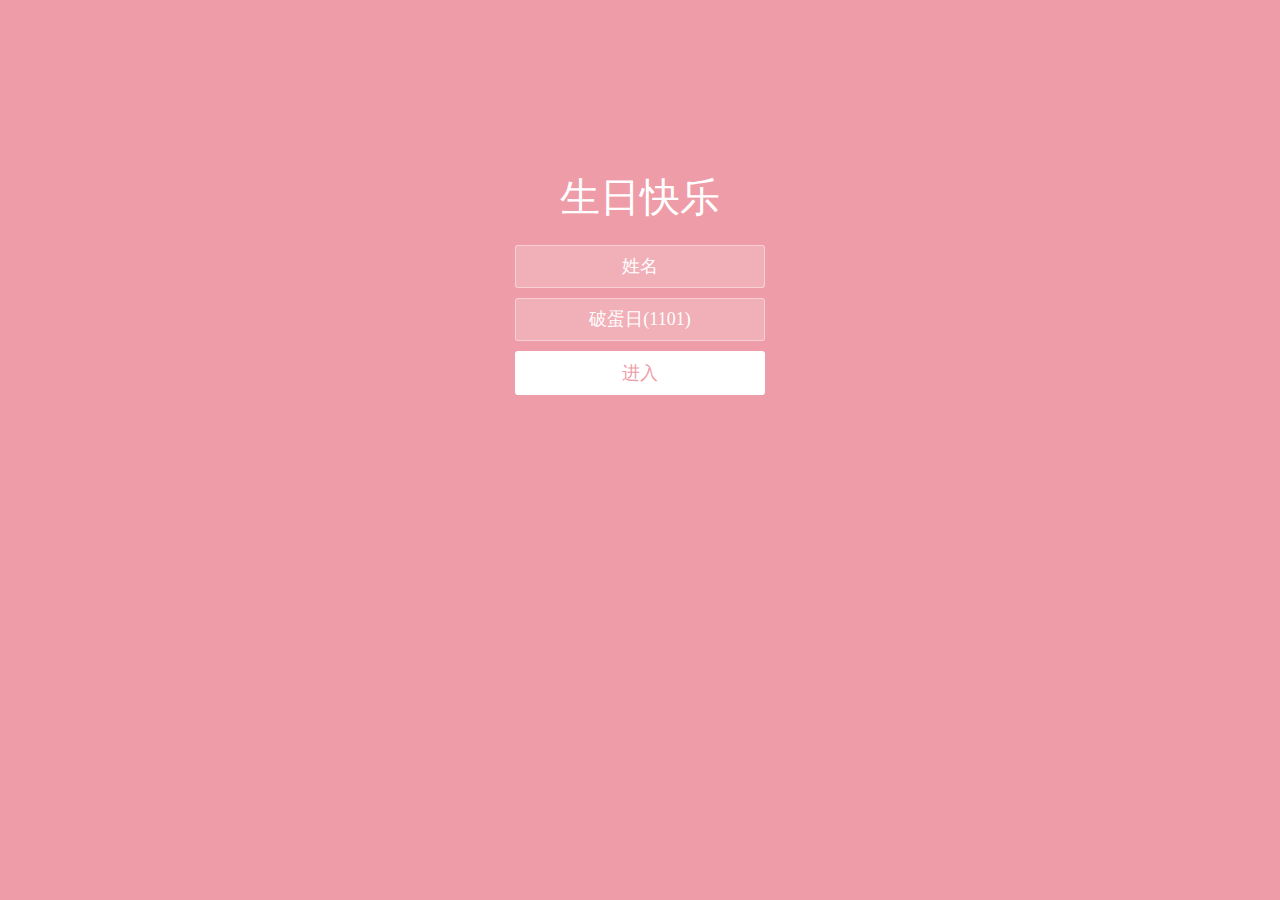
<file: index.html>
<!doctype html>
<html lang="zh">
<head>
<meta charset="UTF-8">
<meta http-equiv="X-UA-Compatible" content="IE=edge,chrome=1"> 
<meta name="viewport" content="width=device-width, initial-scale=1.0">
<title>Happy Birthday</title>
<link rel="stylesheet" type="text/css" href="css/styles.css">
</head>
<body>
<div class="htmleaf-container">
	<div class="wrapper">
		<div class="container">
			<h1>生日快乐</h1>
			
			<form class="form">
				<input id="userName" name="userName" type="text" placeholder="姓名">
				<input id="pwd" name="pwd" type="password" placeholder="破蛋日(1101)">
				<button type="submit" id="login-button">进入</button>
			</form>
		</div>
		
		<ul class="bg-bubbles">
			<li></li>
			<li></li>
			<li></li>
			<li></li>
			<li></li>
			<li></li>
			<li></li>
			<li></li>
			<li></li>
			<li></li>
		</ul>
	</div>
</div>

<script src="js/jquery-2.1.1.min.js" type="text/javascript"></script>
<script src="js/jquery-1.8.4.min.js" type="text/javascript"></script>

</body>
</html>
</file>
<file: css/styles.css>
* {
  box-sizing: border-box;
  margin: 0;
  padding: 0;
  font-weight: 300;
}
body {
  font-family:"Microsoft YaHei";
  color: white;
  font-weight: 300;
}
body ::-webkit-input-placeholder {
  /* WebKit browsers */
  font-family:"Microsoft YaHei";
  color: white;
  font-weight: 300;
}
body :-moz-placeholder {
  /* Mozilla Firefox 4 to 18 */
  font-family:"Microsoft YaHei";
  color: white;
  opacity: 1;
  font-weight: 300;
}
body ::-moz-placeholder {
  /* Mozilla Firefox 19+ */
  font-family:"Microsoft YaHei";
  color: white;
  opacity: 1;
  font-weight: 300;
}
body :-ms-input-placeholder {
  /* Internet Explorer 10+ */
  font-family:"Microsoft YaHei";
  color: white;
  font-weight: 300;
}
.wrapper {
  background: #ee9ca7;
  background: -webkit-linear-gradient(top left, #ee9ca7 0%, #ee9ca7 100%);
  background: linear-gradient(to bottom right, #ee9ca7 0%, #ee9ca7 100%);
  background-color:rgba(255,255,255,0.9);
  position: absolute;
  top:0;
  left: 0;
  width: 100%;
  height: 100%;
  overflow: hidden;

}

.wrapper.form-success .container h1 {
  -webkit-transform: translateY(85px);
      -ms-transform: translateY(85px);
          transform: translateY(85px);
}
.container {
  max-width: 600px;
  margin: 0 auto;
  margin-top: 7%;
  padding: 80px 0;
  height: 400px;
  text-align: center;
}
.container h1 {
  font-size: 40px;
  -webkit-transition-duration: 1s;
          transition-duration: 1s;
  -webkit-transition-timing-function: ease-in-put;
          transition-timing-function: ease-in-put;
  font-weight: 200;
}
form {
  padding: 20px 0;
  position: relative;
  z-index: 2;
}
form input {
  -webkit-appearance: none;
     -moz-appearance: none;
          appearance: none;
  outline: 0;
  border: 1px solid rgba(255, 255, 255, 0.4);
  background-color: rgba(255, 255, 255, 0.2);
  width: 250px;
  border-radius: 3px;
  padding: 10px 15px;
  margin: 0 auto 10px auto;
  display: block;
  text-align: center;
  font-family: "Microsoft YaHei";
  font-size: 18px;
  color: white;
  -webkit-transition-duration: 0.25s;
          transition-duration: 0.25s;
  font-weight: 300;
}
form input:hover {
  background-color: rgba(255, 255, 255, 0.4);
}
form input:focus {
  background-color: white;
  width: 300px;
  color: #ee9ca7;
}
form button {
  -webkit-appearance: none;
     -moz-appearance: none;
          appearance: none;
  outline: 0;
  background-color: white;
  font-family: "Microsoft YaHei";
  border: 0;
  padding: 10px 15px;
  color: #ee9ca7;
  border-radius: 3px;
  width: 250px;
  cursor: pointer;
  font-size: 18px;
  -webkit-transition-duration: 0.25s;
          transition-duration: 0.25s;
}
form button:hover {
  background-color: #f5f7f9;
}
.bg-bubbles {
  position: absolute;
  top: 0;
  left: 0;
  width: 100%;
  height: 100%;
  z-index: 1;
}
.bg-bubbles li {
  position: absolute;
  list-style: none;
  display: block;
  width: 40px;
  height: 40px;
  background-color: rgba(255, 255, 255, 0.15);
  bottom: -160px;
  -webkit-animation: square 30s infinite;
  animation: square 30s infinite;
  -webkit-transition-timing-function: linear;
  transition-timing-function: linear;
}
.bg-bubbles li:nth-child(1) {
  left: 10%;
}
.bg-bubbles li:nth-child(2) {
  left: 20%;
  width: 80px;
  height: 80px;
  -webkit-animation-delay: 2s;
          animation-delay: 2s;
  -webkit-animation-duration: 17s;
          animation-duration: 17s;
}
.bg-bubbles li:nth-child(3) {
  left: 25%;
  -webkit-animation-delay: 4s;
          animation-delay: 4s;
}
.bg-bubbles li:nth-child(4) {
  left: 40%;
  width: 60px;
  height: 60px;
  -webkit-animation-duration: 22s;
          animation-duration: 22s;
  background-color: rgba(255, 255, 255, 0.25);
}
.bg-bubbles li:nth-child(5) {
  left: 70%;
}
.bg-bubbles li:nth-child(6) {
  left: 80%;
  width: 120px;
  height: 120px;
  -webkit-animation-delay: 3s;
          animation-delay: 3s;
  background-color: rgba(255, 255, 255, 0.2);
}
.bg-bubbles li:nth-child(7) {
  left: 32%;
  width: 160px;
  height: 160px;
  -webkit-animation-delay: 7s;
          animation-delay: 7s;
}
.bg-bubbles li:nth-child(8) {
  left: 55%;
  width: 20px;
  height: 20px;
  -webkit-animation-delay: 15s;
          animation-delay: 15s;
  -webkit-animation-duration: 40s;
          animation-duration: 40s;
}
.bg-bubbles li:nth-child(9) {
  left: 25%;
  width: 10px;
  height: 10px;
  -webkit-animation-delay: 2s;
          animation-delay: 2s;
  -webkit-animation-duration: 40s;
          animation-duration: 40s;
  background-color: rgba(255, 255, 255, 0.3);
}
.bg-bubbles li:nth-child(10) {
  left: 90%;
  width: 160px;
  height: 160px;
  -webkit-animation-delay: 11s;
          animation-delay: 11s;
}
@-webkit-keyframes square {
  0% {
    -webkit-transform: translateY(0);
            transform: translateY(0);
  }
  100% {
    -webkit-transform: translateY(-900px) rotate(600deg);
            transform: translateY(-900px) rotate(600deg);
  }
}
@keyframes square {
  0% {
    -webkit-transform: translateY(0);
            transform: translateY(0);
  }
  100% {
    -webkit-transform: translateY(-900px) rotate(600deg);
            transform: translateY(-900px) rotate(600deg);
  }
}
</file>
